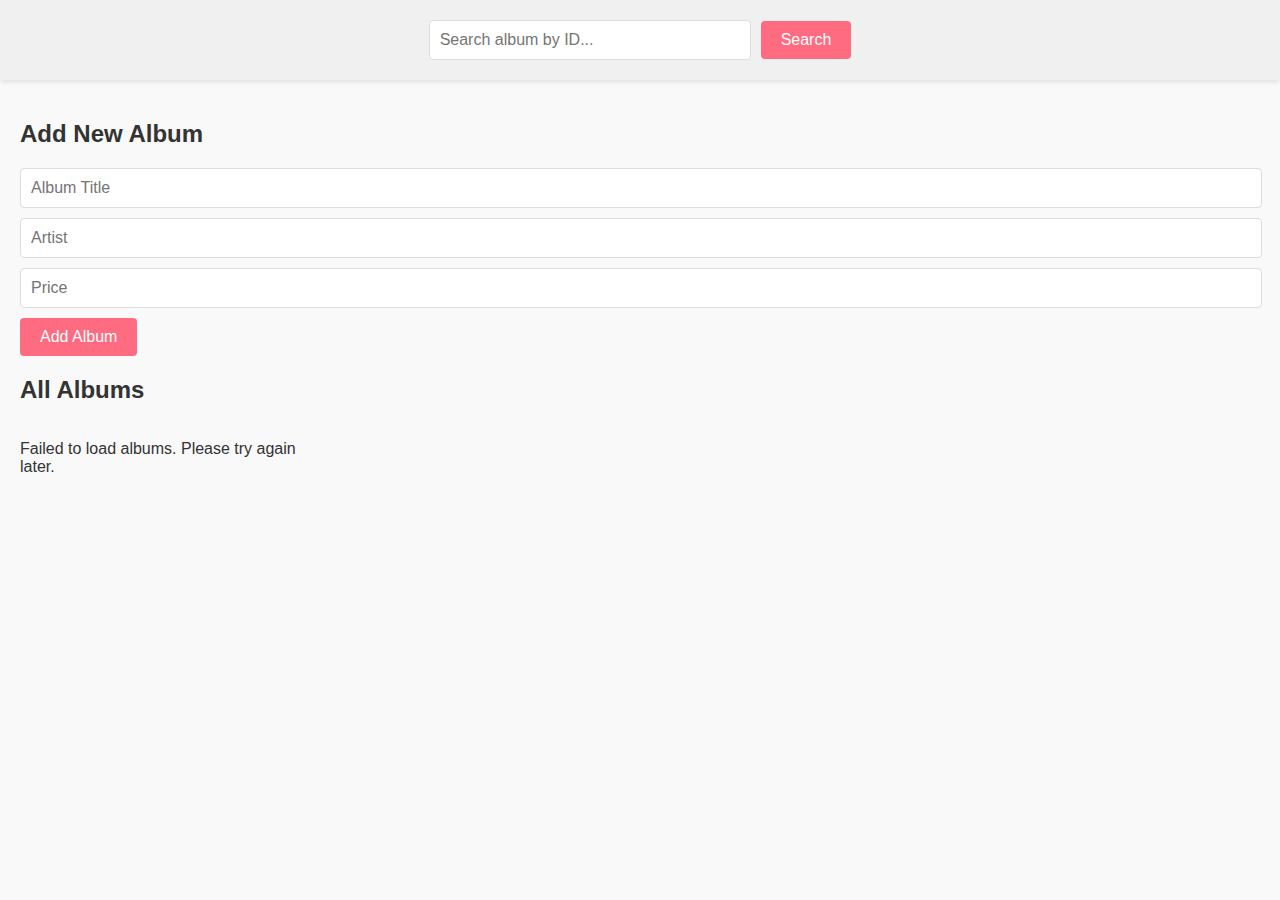
<file: web-service-gin/frontend/index.html>
<!DOCTYPE html>
<html lang="en">
<head>
  <meta charset="UTF-8">
  <meta name="viewport" content="width=device-width, initial-scale=1.0">
  <link rel="stylesheet" href="style.css">
  <title>Album Collection</title>
</head>
<body>
  <header class="header">
    <div class="search-bar">
      <input type="text" id="search-input" placeholder="Search album by ID..." />
      <button id="search-button">Search</button>
    </div>
  </header>
  
  <main class="main-content">
    <div class="content-wrapper">
      <section class="add-album">
        <h2>Add New Album</h2>
        <form id="add-album-form">
          <input type="text" id="album-title" placeholder="Album Title" required />
          <input type="text" id="album-artist" placeholder="Artist" required />
          <input type="number" id="album-price" placeholder="Price" required />
          <button id="add-button" type="submit">Add Album</button>
        </form>
      </section>

      <section class="album-list-section">
        <h2>All Albums</h2>
        <div id="album-list" class="album-list"></div>
      </section>
    </div>
  </main>

  <script src="script.js"></script>
</body>
</html>
</file>
<file: web-service-gin/frontend/style.css>
/* Global Styles */
body {
    font-family: Arial, sans-serif;
    margin: 0;
    padding: 0;
    background-color: #f9f9f9;
    color: #333;
  }
  
  .container {
    max-width: 1000px;
    margin: 0 auto;
    padding: 20px;
  }
  
  /* Header and Search Bar */
  .header {
    background-color: #f0f0f0;
    padding: 20px;
    text-align: center;
    box-shadow: 0 2px 5px rgba(0, 0, 0, 0.1);
  }
  
  .search-bar {
    display: flex;
    justify-content: center;
    align-items: center;
    gap: 10px;
  }
  
  #search-input {
    padding: 10px;
    font-size: 1rem;
    border: 1px solid #ddd;
    border-radius: 4px;
    width: 300px;
  }
  
  #search-button {
    padding: 10px 20px;
    font-size: 1rem;
    border: none;
    background-color: #ff6b81;
    color: white;
    border-radius: 4px;
    cursor: pointer;
    transition: background-color 0.3s ease;
  }
  
  #search-button:hover {
    background-color: #ff4b61;
  }
  
  /* Main Content */
  .main-content {
    display: flex;
    justify-content: space-between;
    padding: 20px;
  }
  
  .add-album {
    flex: 1;
    margin-right: 20px;
  }
  
  .add-album h2 {
    margin-bottom: 20px;
  }
  
  .add-album input {
    display: block;
    margin: 10px 0;
    padding: 10px;
    font-size: 1rem;
    border: 1px solid #ddd;
    border-radius: 4px;
    width: 100%;
  }
  
  #add-button {
    padding: 10px 20px;
    font-size: 1rem;
    border: none;
    background-color: #ff6b81;
    color: white;
    border-radius: 4px;
    cursor: pointer;
    transition: background-color 0.3s ease;
  }
  
  #add-button:hover {
    background-color: #ff4b61;
  }
  
  /* Album List */
  .album-list-section {
    flex: 3;
  }
  
  .album-list-section h2 {
    margin-bottom: 20px;
  }
  
  .album-list {
    display: grid;
    grid-template-columns: repeat(4, 1fr);
    gap: 20px;
  }
  
  .album-card {
    background-color: #fff;
    border: 1px solid #ddd;
    border-radius: 8px;
    padding: 15px 20px;
    box-shadow: 0 2px 4px rgba(0, 0, 0, 0.1);
    transition: transform 0.2s ease, box-shadow 0.2s ease;
  }
  
  .album-card:hover {
    transform: translateY(-5px);
    box-shadow: 0 4px 8px rgba(0, 0, 0, 0.15);
  }
  
  .album-card h3 {
    font-size: 1.2rem;
    margin-bottom: 10px;
  }
  
  .album-card p {
    margin: 5px 0;
    font-size: 0.9rem;
    color: #555;
  }
  
  .album-card p strong {
    font-weight: bold;
  }
</file>
